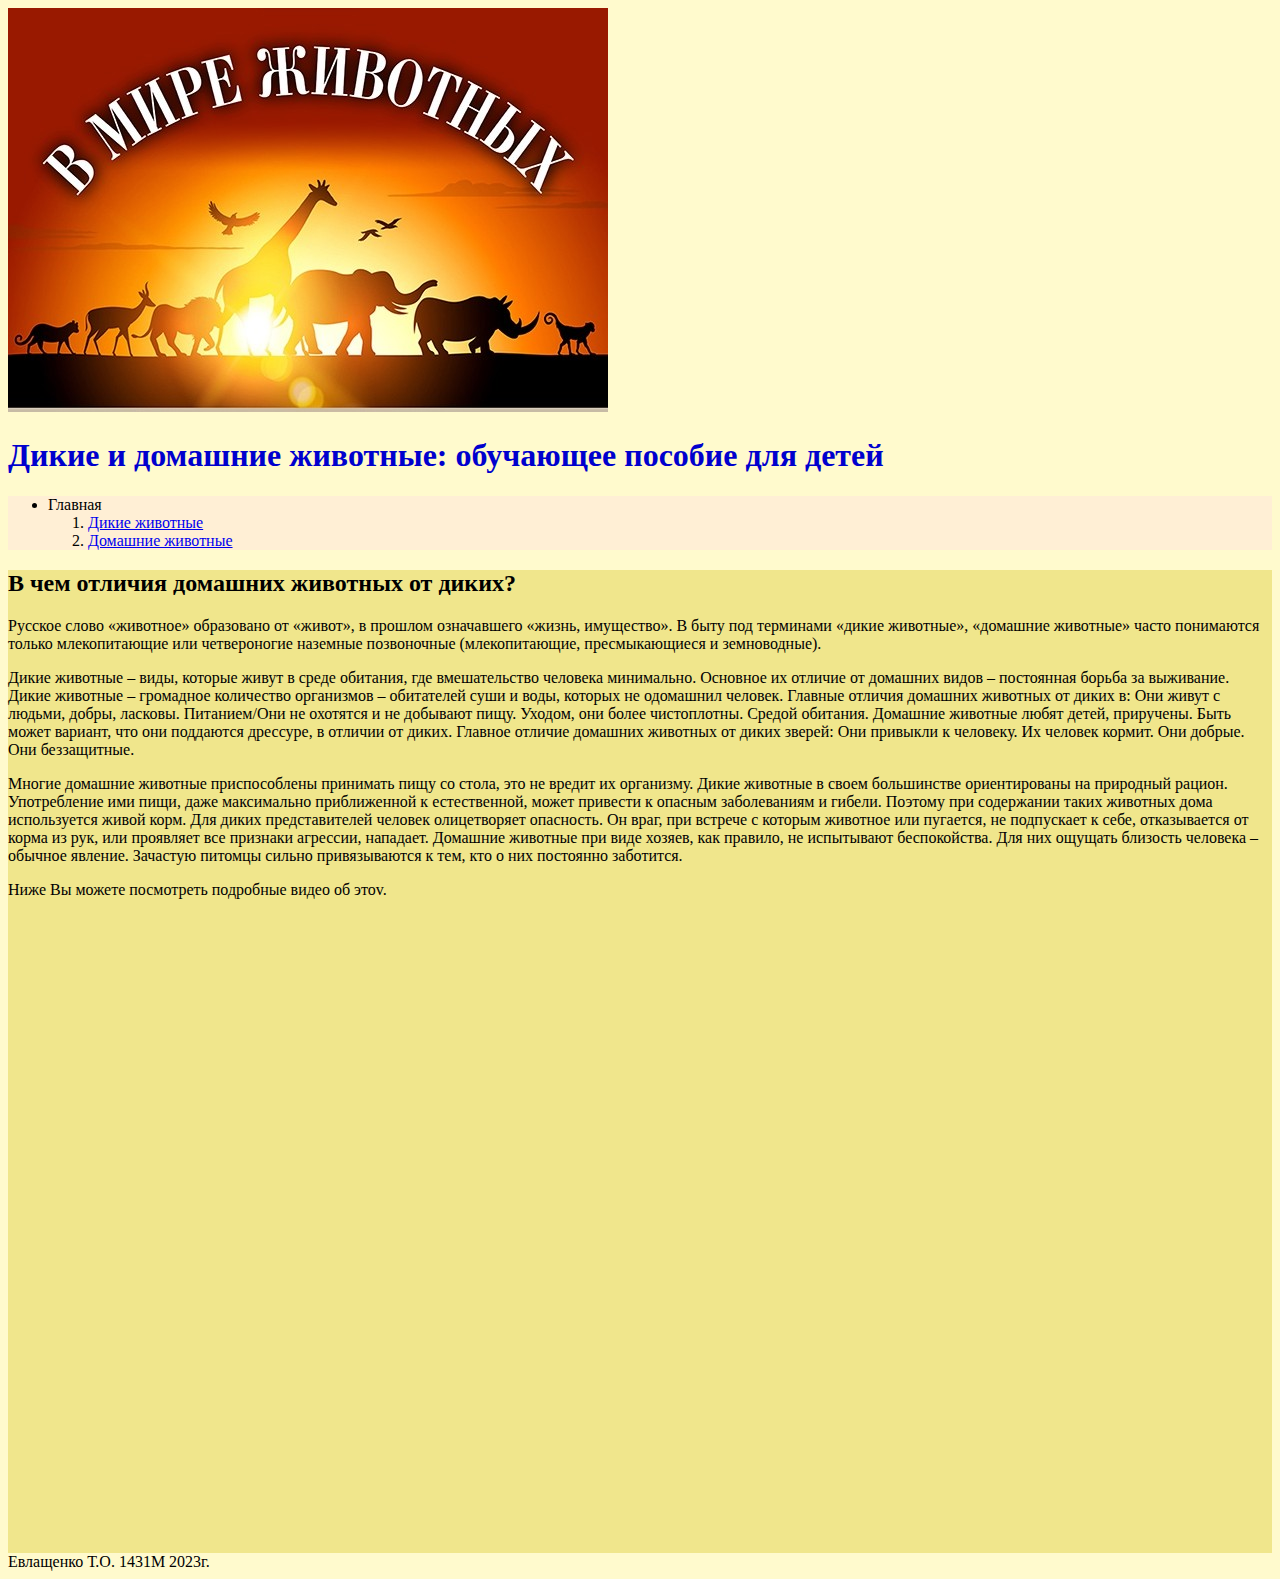
<file: index.html>
<!doctype html>
<html>
    <head>
    <meta charset=utf-8>
        <title>Животные</title>
        <link href="style.css" rel="stylesheet">
    </head>
    <body>
         <header>
            <img src="./42069.jpg">
            <h1>Дикие и домашние животные: обучающее пособие для детей</h1>
        </header>
        <nav>
            <ul>
                <li>
                    Главная
                    <ol>
                        <li><a href="wild.html">Дикие животные</a></li>
                        <li><a href="home.html">Домашние животные</a></li>
                    </ol>
                </li>
            </ul>
        </nav>
       <div>
        <h2>В чем отличия домашних животных от диких?</h2>
    <article>
        <p>Русское слово «животное» образовано от «живот», в прошлом означавшего «жизнь, имущество».
        В быту под терминами «дикие животные», «домашние животные» часто понимаются только млекопитающие
        или четвероногие наземные позвоночные (млекопитающие, пресмыкающиеся и земноводные).
    </p>
    <p>
        Дикие животные – виды, которые живут в среде обитания, где вмешательство человека минимально. Основное их отличие от домашних видов – постоянная борьба за выживание. Дикие животные – громадное количество организмов – обитателей суши и воды, которых не одомашнил человек.
        Главные отличия домашних животных от диких в: Они живут с людьми, добры, ласковы. Питанием/Они не охотятся и не добывают пищу. Уходом, они более чистоплотны. Средой обитания. Домашние животные любят детей, приручены. Быть может вариант, что они поддаются дрессуре, в отличии от диких. Главное отличие домашних животных от диких зверей: Они привыкли к человеку. Их человек кормит. Они добрые. Они беззащитные.
    </p>
    <p>
        Многие домашние животные приспособлены принимать пищу со стола, это не вредит их организму.

Дикие животные в своем большинстве ориентированы на природный рацион. Употребление ими пищи, даже максимально приближенной к естественной, может привести к опасным заболеваниям и гибели. Поэтому при содержании таких животных дома используется живой корм.
Для диких представителей человек олицетворяет опасность. Он враг, при встрече с которым животное или пугается, не подпускает к себе, отказывается от корма из рук, или проявляет все признаки агрессии, нападает.

Домашние животные при виде хозяев, как правило, не испытывают беспокойства. Для них ощущать близость человека – обычное явление. Зачастую питомцы сильно привязываются к тем, кто о них постоянно заботится.
    </p>
<p>
    Ниже Вы можете посмотреть подробные видео об этоv.
</p>
<iframe width="560" height="315" src="https://www.youtube.com/embed/SWXDY-G1XBw?si=ZVzQhwEiQtzN95Dc" title="YouTube video player" frameborder="0" allow="accelerometer; autoplay; clipboard-write; encrypted-media; gyroscope; picture-in-picture; web-share" allowfullscreen></iframe>
<iframe width="560" height="315" src="https://www.youtube.com/embed/FtT_7zb6Md4?si=OiAl7-CSuO1hOP_w" title="YouTube video player" frameborder="0" allow="accelerometer; autoplay; clipboard-write; encrypted-media; gyroscope; picture-in-picture; web-share" allowfullscreen></iframe>
<iframe width="560" height="315" src="https://www.youtube.com/embed/W0hgOlgf2zw?si=eI1WiJEMetcqlHdV" title="YouTube video player" frameborder="0" allow="accelerometer; autoplay; clipboard-write; encrypted-media; gyroscope; picture-in-picture; web-share" allowfullscreen></iframe>
</article>
</div>
    <footer>
            Евлащенко Т.О. 1431М 2023г.
        </footer>
         </body>
</html>
</file>
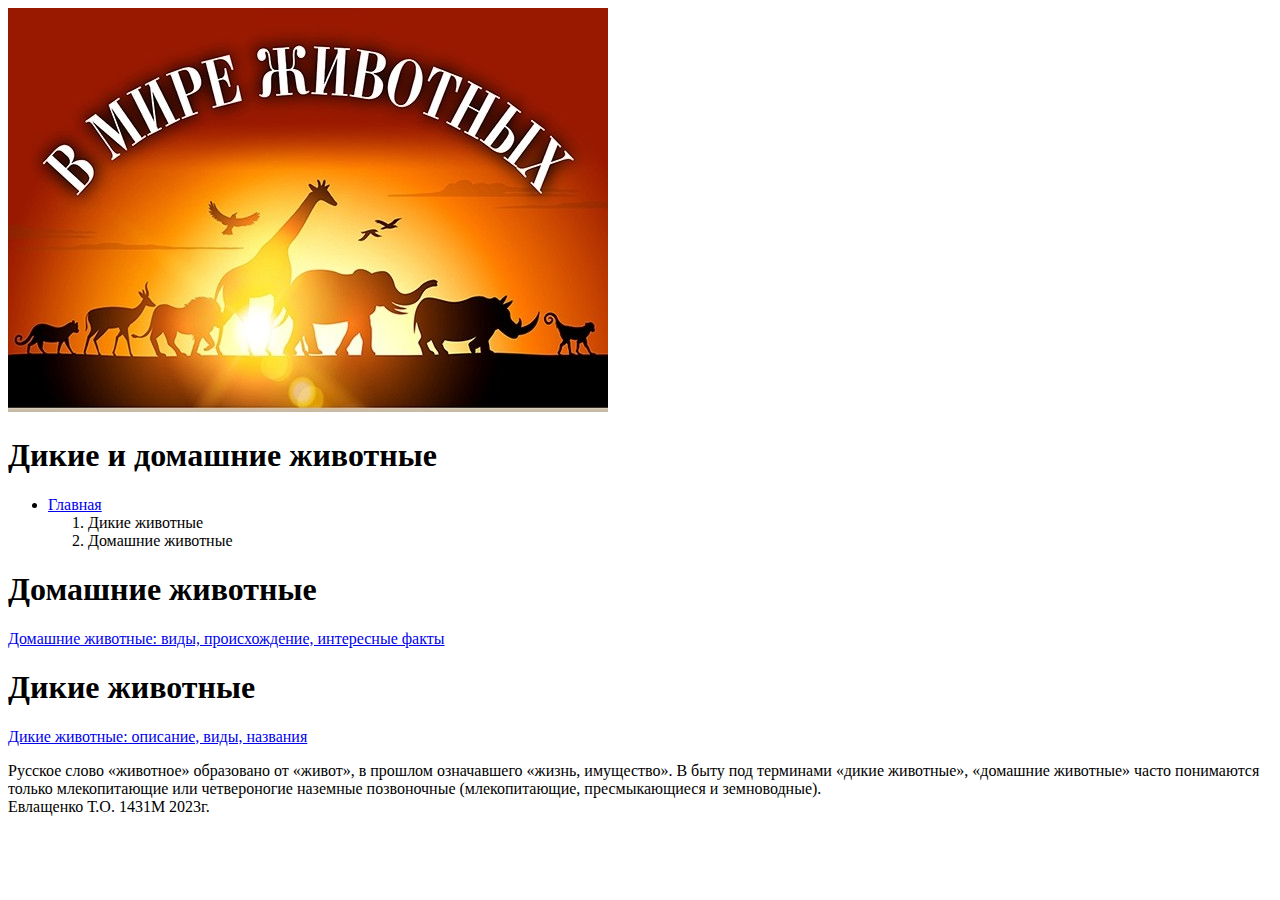
<file: css.html>
<!doctype html>
<html>
    <head>
    <meta charset=utf-8>
        <title>Животные</title>
    </head>
    <body>
        <header>
            <img src="./42069.jpg">
            <h1>Дикие и домашние животные</h1>
        </header>
<nav>
    <ul>
        <li>
            <a href="index.html">Главная</a>
            <ol>
                <li>Дикие животные</li>
                <li>Домашние животные</li>
            </ol>
        </li>
    </ul>
</nav>
        <h1>Домашние животные</h1>
        <p> <a href="https://animalsik.com/domashnie-zhivotnyie">Домашние животные: виды, происхождение, интересные факты</a></p>
        <h1>Дикие животные</h1>
        <p> <a href="https://nashzelenyimir.ru/dikie-jivotnie/">Дикие животные: описание, виды, названия</a></p>
<main>
    <article>Русское слово «животное» образовано от «живот», в прошлом означавшего «жизнь, имущество».
        В быту под терминами «дикие животные», «домашние животные» часто понимаются только млекопитающие
        или четвероногие наземные позвоночные (млекопитающие, пресмыкающиеся и земноводные).
    </article>
</main>
        <footer>
            Евлащенко Т.О. 1431М 2023г.
        </footer>
         </body>
</html>
</file>
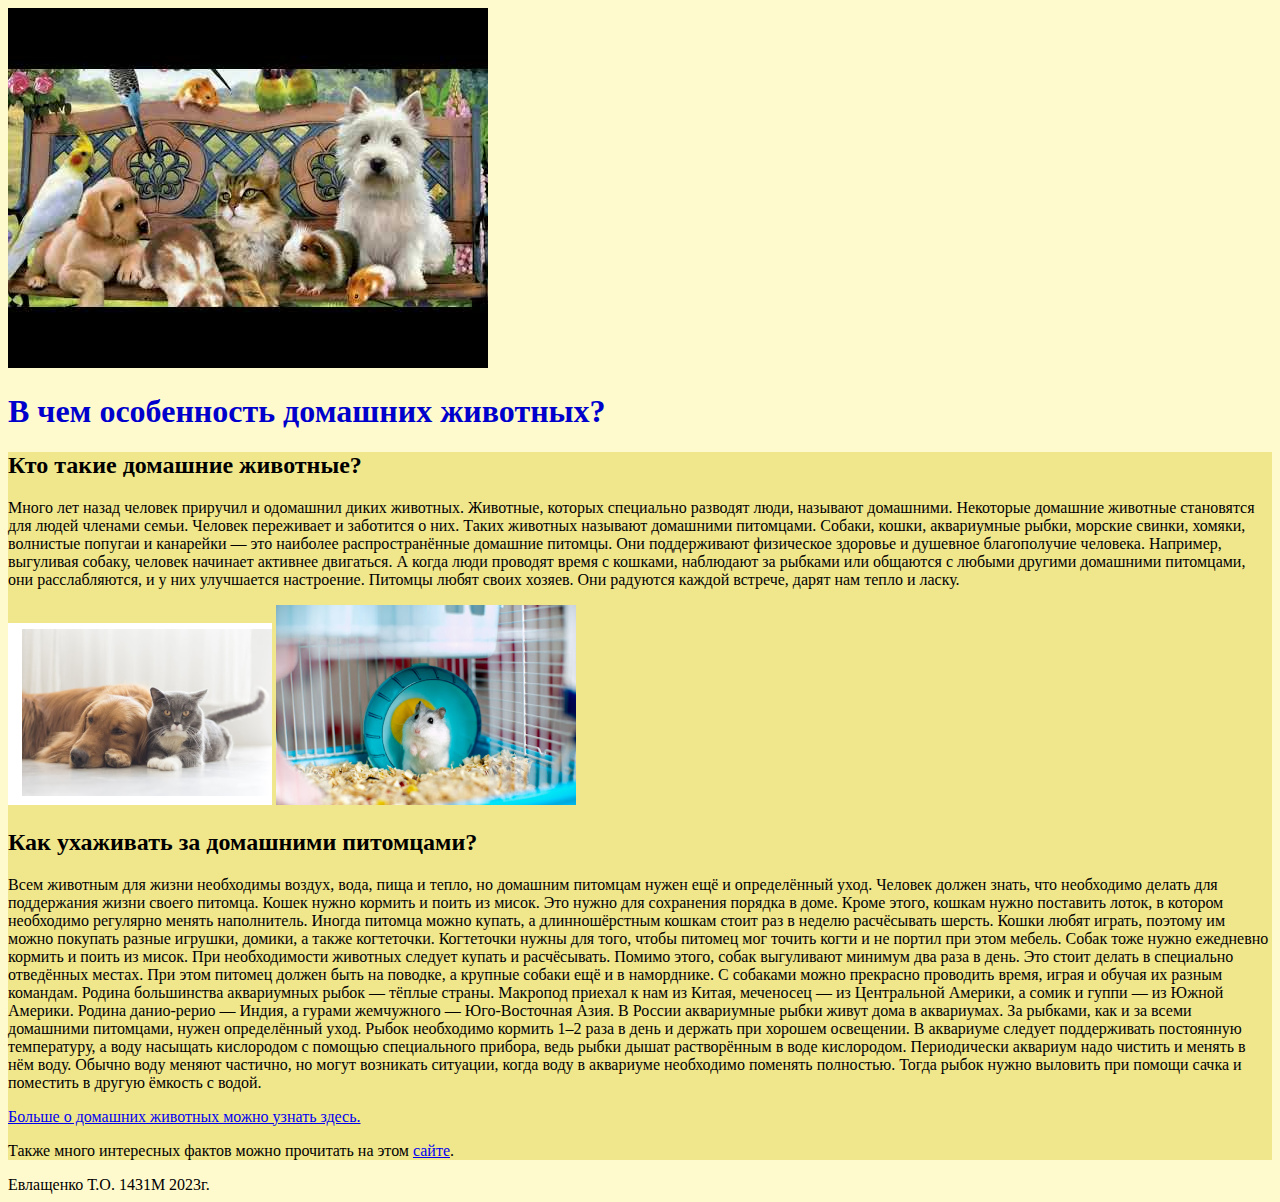
<file: home.html>
<!doctype html>
<html>
    <head>
    <meta charset=utf-8>
        <title>Животные</title>
        <link href="style.css" rel="stylesheet">
    </head>
    <body>
         <header>
            <img src="hqdefault.jpg">
            <h1>В чем особенность домашних животных?</h1>
        </header>
         <body>
           <div>
            <h2>Кто такие домашние животные?</h2>
            <p>
                Много лет назад человек приручил и одомашнил диких животных. Животные, которых специально разводят люди, называют домашними. Некоторые домашние животные становятся для людей членами семьи. Человек переживает и заботится о них. Таких животных называют домашними питомцами.

Собаки, кошки, аквариумные рыбки, морские свинки, хомяки, волнистые попугаи и канарейки — это наиболее распространённые домашние питомцы.
Они поддерживают физическое здоровье и душевное благополучие человека. Например, выгуливая собаку, человек начинает активнее двигаться. А когда люди проводят время с кошками, наблюдают за рыбками или общаются с любыми другими домашними питомцами, они расслабляются, и у них улучшается настроение. Питомцы любят своих хозяев. Они радуются каждой встрече, дарят нам тепло и ласку.
            </p>
            <img src="beba2bd1251a9dd8.png">
            <img src="d0bbc7cb0108f9d3.png">
            <h2>Как ухаживать за домашними питомцами?</h2>
            <p>
                Всем животным для жизни необходимы воздух, вода, пища и тепло, но домашним питомцам нужен ещё и определённый уход. Человек должен знать, что необходимо делать для поддержания жизни своего питомца.

Кошек нужно кормить и поить из мисок. Это нужно для сохранения порядка в доме. Кроме этого, кошкам нужно поставить лоток, в котором необходимо регулярно менять наполнитель. Иногда питомца можно купать, а длинношёрстным кошкам стоит раз в неделю расчёсывать шерсть. Кошки любят играть, поэтому им можно покупать разные игрушки, домики, а также когтеточки. Когтеточки нужны для того, чтобы питомец мог точить когти и не портил при этом мебель.

Собак тоже нужно ежедневно кормить и поить из мисок. При необходимости животных следует купать и расчёсывать. Помимо этого, собак выгуливают минимум два раза в день. Это стоит делать в специально отведённых местах. При этом питомец должен быть на поводке, а крупные собаки ещё и в наморднике. С собаками можно прекрасно проводить время, играя и обучая их разным командам.

Родина большинства аквариумных рыбок — тёплые страны. Макропод приехал к нам из Китая, меченосец — из Центральной Америки, а сомик и гуппи — из Южной Америки. Родина данио-рерио — Индия, а гурами жемчужного — Юго-Восточная Азия. В России аквариумные рыбки живут дома в аквариумах. За рыбками, как и за всеми домашними питомцами, нужен определённый уход. Рыбок необходимо кормить 1–2 раза в день и держать при хорошем освещении. В аквариуме следует поддерживать постоянную температуру, а воду насыщать кислородом с помощью специального прибора, ведь рыбки дышат растворённым в воде кислородом. Периодически аквариум надо чистить и менять в нём воду. Обычно воду меняют частично, но могут возникать ситуации, когда воду в аквариуме необходимо поменять полностью. Тогда рыбок нужно выловить при помощи сачка и поместить в другую ёмкость с водой.
            </p>
<p>
    <a href="videohome.html">Больше о домашних животных можно узнать здесь.</a>
</p>
<p>
    Также много интересных фактов можно прочитать на этом <a href="https://animalsik.com/domashnie-zhivotnyie">сайте</a>.
</p>
        </div>
        <footer>
            Евлащенко Т.О. 1431М 2023г.
        </footer>
    </body>
    </html>
</file>
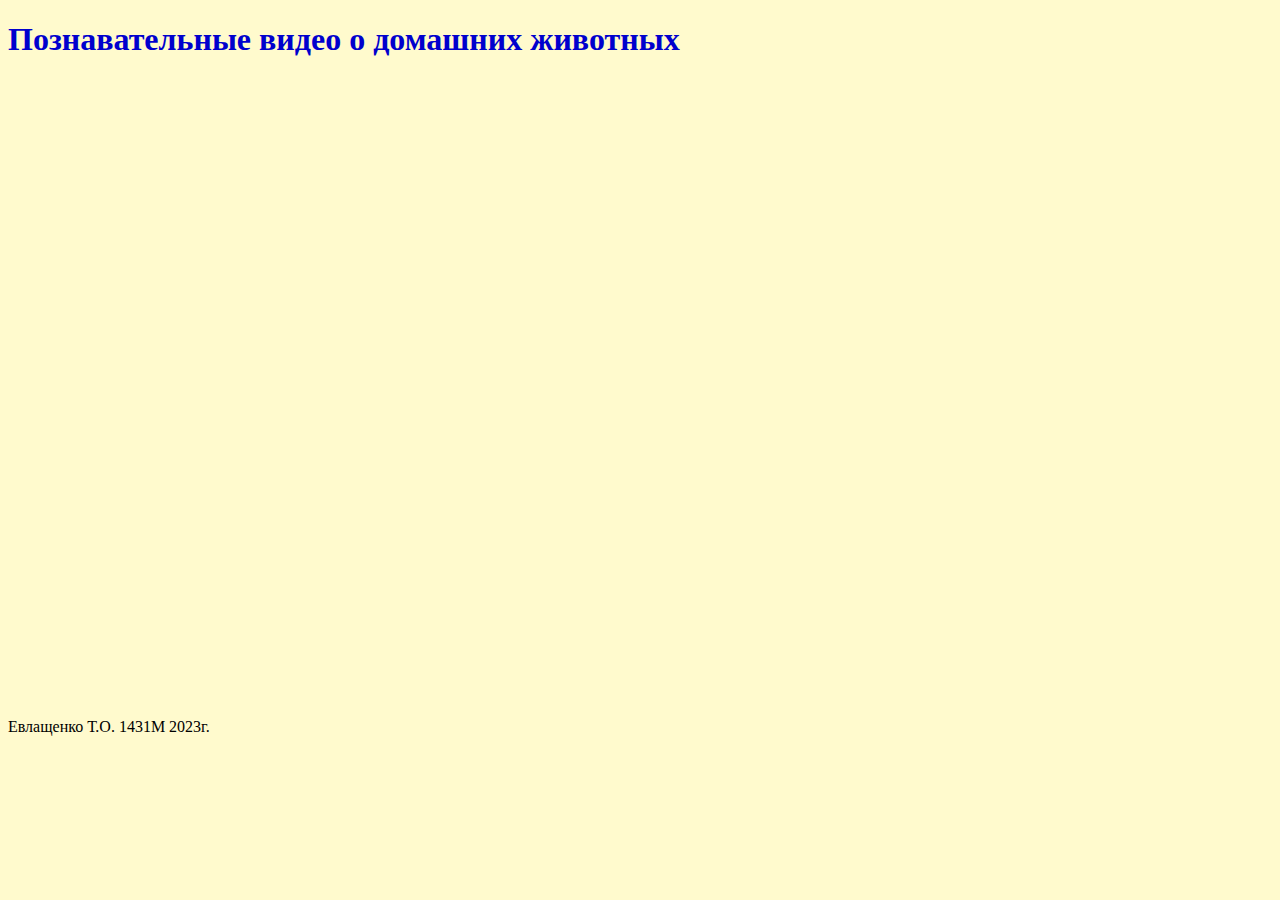
<file: videohome.html>
<!doctype html>
<html>
    <head>
    <meta charset=utf-8>
        <title>Животные</title>
        <link href="style.css" rel="stylesheet">
    </head>
    <body>
        <header>
            <h1>Познавательные видео о домашних животных</h1>
        </header>
        <iframe width="560" height="315" src="https://www.youtube.com/embed/xXVbNsISb-E?si=_Zz1AXxK0PrJ7Wd9" title="YouTube video player" frameborder="0" allow="accelerometer; autoplay; clipboard-write; encrypted-media; gyroscope; picture-in-picture; web-share" allowfullscreen></iframe>
        <iframe width="560" height="315" src="https://www.youtube.com/embed/9taj4TuR3VA?si=aJ36fbzageGoP3kV" title="YouTube video player" frameborder="0" allow="accelerometer; autoplay; clipboard-write; encrypted-media; gyroscope; picture-in-picture; web-share" allowfullscreen></iframe>
        <iframe width="560" height="315" src="https://www.youtube.com/embed/6gtgD3hCG5o?si=4ltLBgG9OTlvFSg2" title="YouTube video player" frameborder="0" allow="accelerometer; autoplay; clipboard-write; encrypted-media; gyroscope; picture-in-picture; web-share" allowfullscreen></iframe>
        <iframe width="560" height="315" src="https://www.youtube.com/embed/Xa3YIheDgOQ?si=OPbcvbutw9UknTTz" title="YouTube video player" frameborder="0" allow="accelerometer; autoplay; clipboard-write; encrypted-media; gyroscope; picture-in-picture; web-share" allowfullscreen></iframe>
    </body>
   <footer>
            Евлащенко Т.О. 1431М 2023г.
        </footer>
         </body>
</html>
</file>
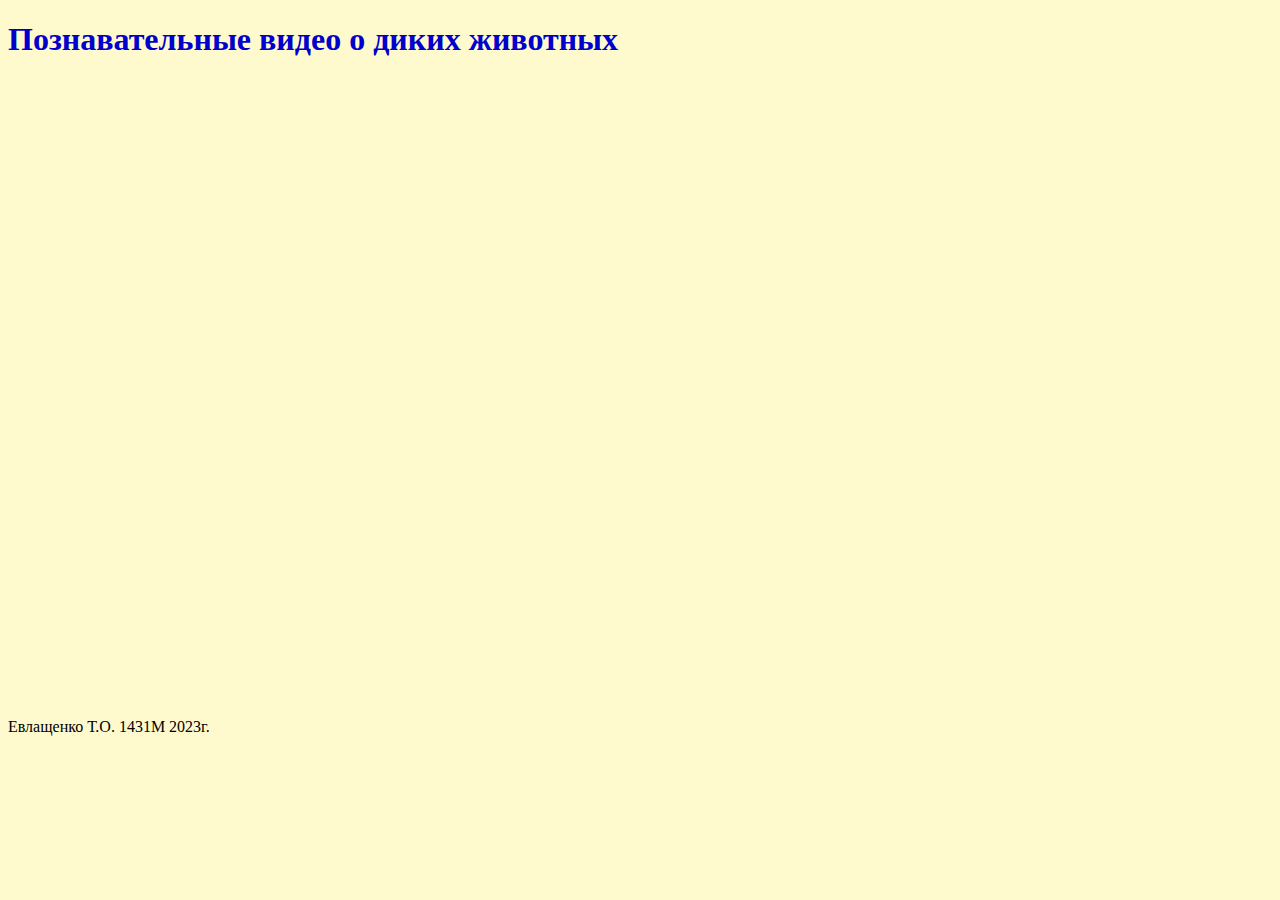
<file: videowild.html>
<!doctype html>
<html>
    <head>
    <meta charset=utf-8>
        <title>Животные</title>
        <link href="style.css" rel="stylesheet">
    </head>
    <body>
        <header>
            <h1>Познавательные видео о диких животных</h1>
        </header>
        <iframe width="560" height="315" src="https://www.youtube.com/embed/QeLVl-VdsLs?si=XHTiM14keqjEdgz8" title="YouTube video player" frameborder="0" allow="accelerometer; autoplay; clipboard-write; encrypted-media; gyroscope; picture-in-picture; web-share" allowfullscreen></iframe>
        <iframe width="560" height="315" src="https://www.youtube.com/embed/KRsj7vYiVSA?si=SrDJmrJe5RFubhqy" title="YouTube video player" frameborder="0" allow="accelerometer; autoplay; clipboard-write; encrypted-media; gyroscope; picture-in-picture; web-share" allowfullscreen></iframe>
        <iframe width="560" height="315" src="https://www.youtube.com/embed/jPOCxzGCY6g?si=lKbQfTu-LhAa1J2H" title="YouTube video player" frameborder="0" allow="accelerometer; autoplay; clipboard-write; encrypted-media; gyroscope; picture-in-picture; web-share" allowfullscreen></iframe>
        <iframe width="560" height="315" src="https://www.youtube.com/embed/G8lVXBN8ZFk?si=ew5Li9ch29jV-5NV" title="YouTube video player" frameborder="0" allow="accelerometer; autoplay; clipboard-write; encrypted-media; gyroscope; picture-in-picture; web-share" allowfullscreen></iframe>
   <footer>
            Евлащенко Т.О. 1431М 2023г.
        </footer>
         </body>
</html>
</file>
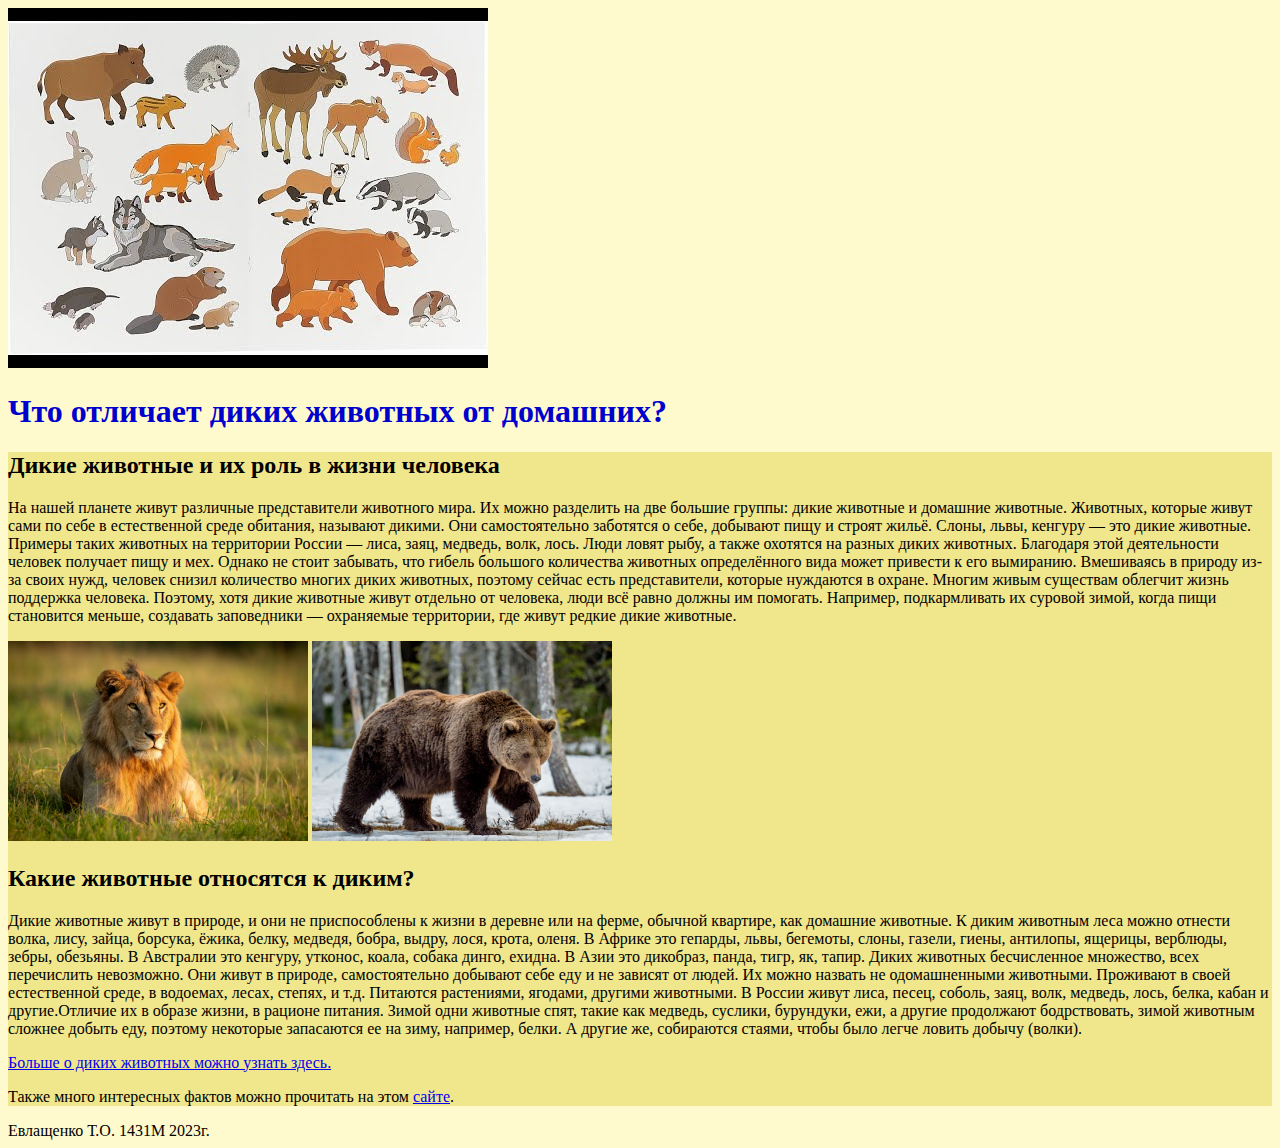
<file: wild.html>
<!doctype html>
<html>
    <head>
    <meta charset=utf-8>
        <title>Животные</title>
        <link href="style.css" rel="stylesheet">
    </head>
    <body>
         <header>
            <img src="hqdefault.jpg.1">
            <h1>Что отличает диких животных от домашних?</h1>
        </header>
         <body>
           <div>
            <h2> Дикие животные и их роль в жизни человека</h2>
            <p>
                На нашей планете живут различные представители животного мира. Их можно разделить на две большие группы: дикие животные и домашние животные.

Животных, которые живут сами по себе в естественной среде обитания, называют дикими. Они самостоятельно заботятся о себе, добывают пищу и строят жильё. Слоны, львы, кенгуру — это дикие животные. Примеры таких животных на территории России — лиса, заяц, медведь, волк, лось.

Люди ловят рыбу, а также охотятся на разных диких животных. Благодаря этой деятельности человек получает пищу и мех. Однако не стоит забывать, что гибель большого количества животных определённого вида может привести к его вымиранию.

Вмешиваясь в природу из-за своих нужд, человек снизил количество многих диких животных, поэтому сейчас есть представители, которые нуждаются в охране. Многим живым существам облегчит жизнь поддержка человека. Поэтому, хотя дикие животные живут отдельно от человека, люди всё равно должны им помогать. Например, подкармливать их суровой зимой, когда пищи становится меньше, создавать заповедники — охраняемые территории, где живут редкие дикие животные.
            </p>
            <img src="f9ff0e591bd15681.png">
            <img src="96f6726c76e3741f.png">
            <h2>Какие животные относятся к диким?</h2>
            <p>
                Дикие животные живут в природе, и они не приспособлены к жизни в деревне или на ферме, обычной квартире, как домашние животные. К диким животным леса можно отнести волка, лису, зайца, борсука, ёжика, белку, медведя, бобра, выдру, лося, крота, оленя. В Африке это гепарды, львы, бегемоты, слоны, газели, гиены, антилопы, ящерицы, верблюды, зебры, обезьяны. В Австралии это кенгуру, утконос, коала, собака динго, ехидна. В Азии это дикобраз, панда, тигр, як, тапир. Диких животных бесчисленное множество, всех перечислить невозможно.
                Они живут в природе, самостоятельно добывают себе еду и не зависят от людей. Их можно назвать не одомашненными животными. Проживают в своей естественной среде, в водоемах, лесах, степях, и т.д. Питаются растениями, ягодами, другими животными. В России живут лиса, песец, соболь, заяц, волк, медведь, лось, белка, кабан и другие.Отличие их в образе жизни, в рационе питания. Зимой одни животные спят, такие как медведь, суслики, бурундуки, ежи, а другие продолжают бодрствовать, зимой животным сложнее добыть еду, поэтому некоторые запасаются ее на зиму, например, белки. А другие же, собираются стаями, чтобы было легче ловить добычу (волки).
            </p>
<p>
    <a href="videowild.html">Больше о диких животных можно узнать здесь.</a>
</p>
<p>
    Также много интересных фактов можно прочитать на этом <a href="https://nashzelenyimir.ru/dikie-jivotnie/">сайте</a>.
</p>
        </div>
        <footer>
            Евлащенко Т.О. 1431М 2023г.
        </footer>
    </body>
    </html>
</file>
<file: style.css>
body {
    background-color: #FFFACD;
}

}
main {
    background-color: #FFFFE0;
}
h1 {
    color: #0000CD
}
nav {
    background-color: #FFEFD5
}
div {
    background-color: #F0E68C
}
</file>
